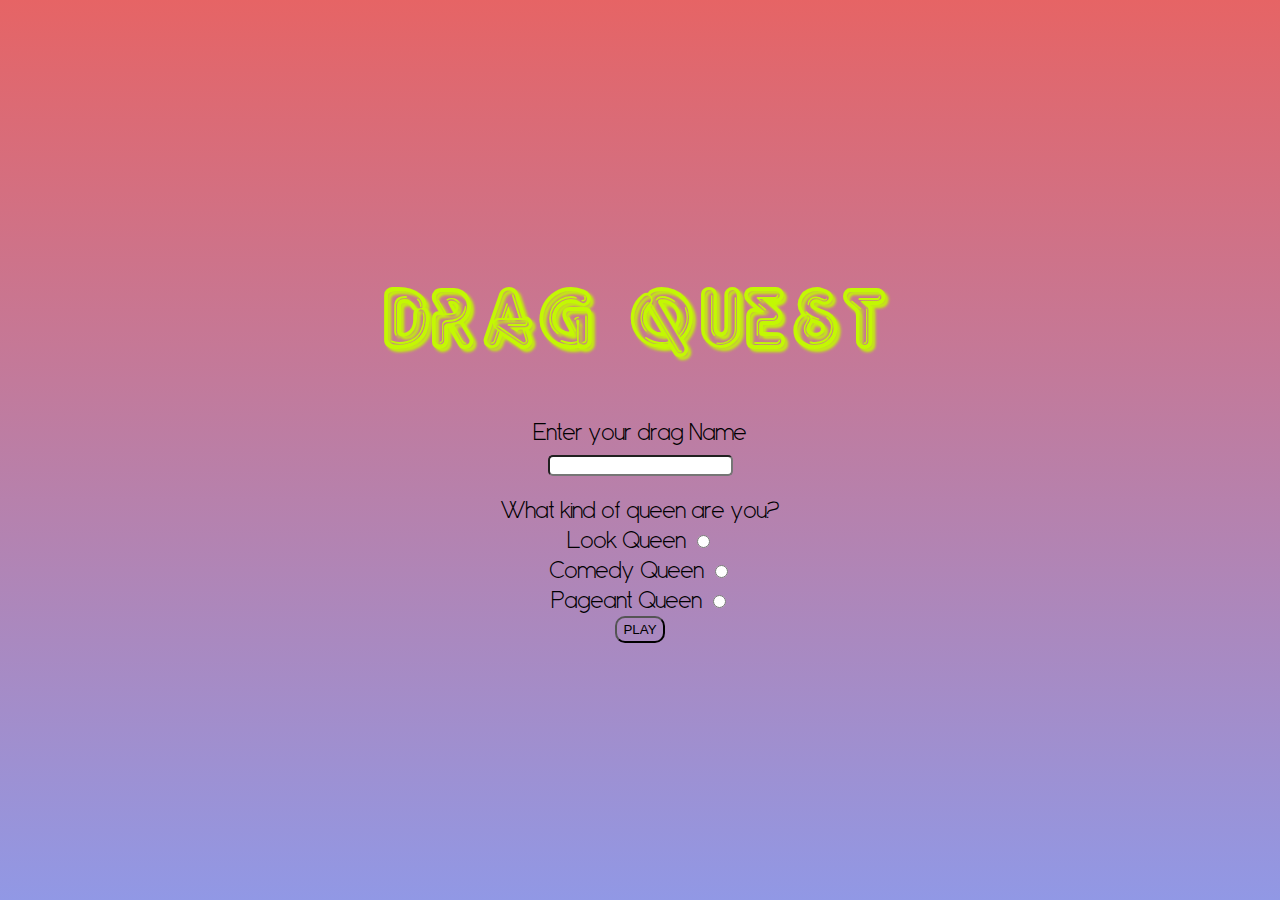
<file: index.html>
<!DOCTYPE html>
<html lang="en">

<head>
    <meta charset="UTF-8">
    <meta name="viewport" content="width=device-width, initial-scale=1.0">
    <meta http-equiv="X-UA-Compatible" content="ie=edge">
    <link href="https://fonts.googleapis.com/css2?family=Titillium+Web:wght@300&display=swap" rel="stylesheet">
    <link rel="stylesheet" href="styles/reset.css">
    <link rel="stylesheet" href="styles/style.css">
    <link rel="stylesheet" href="styles/home.css">
    <title>Document</title>
</head>

<body>
    <main>
        <section class="form-container">
            <p class ="title home">Drag Quest</p>
            <form>
                <p class="drag-name">Enter your drag Name</p>
                <label>
                    <input class="name-input" name="name">
                </label>
                <p class="ask-type-of-queen">What kind of queen are you?</p> 
                <label>
                    Look Queen
                    <input type="radio" name="type-of-queen" value="look queen">
                </label> 
                <label>
                    Comedy Queen
                    <input type="radio" name="type-of-queen" value="comedy queen">
                </label> 
                <label>
                    Pageant Queen
                    <input type="radio" name="type-of-queen" value="pageant queen">
                </label> 
                <input value="PLAY" class="button" type="submit">
            </form>
        </section>
    </main>
 
    <script type="module" src="app.js"></script>
</body>
</html>
</file>
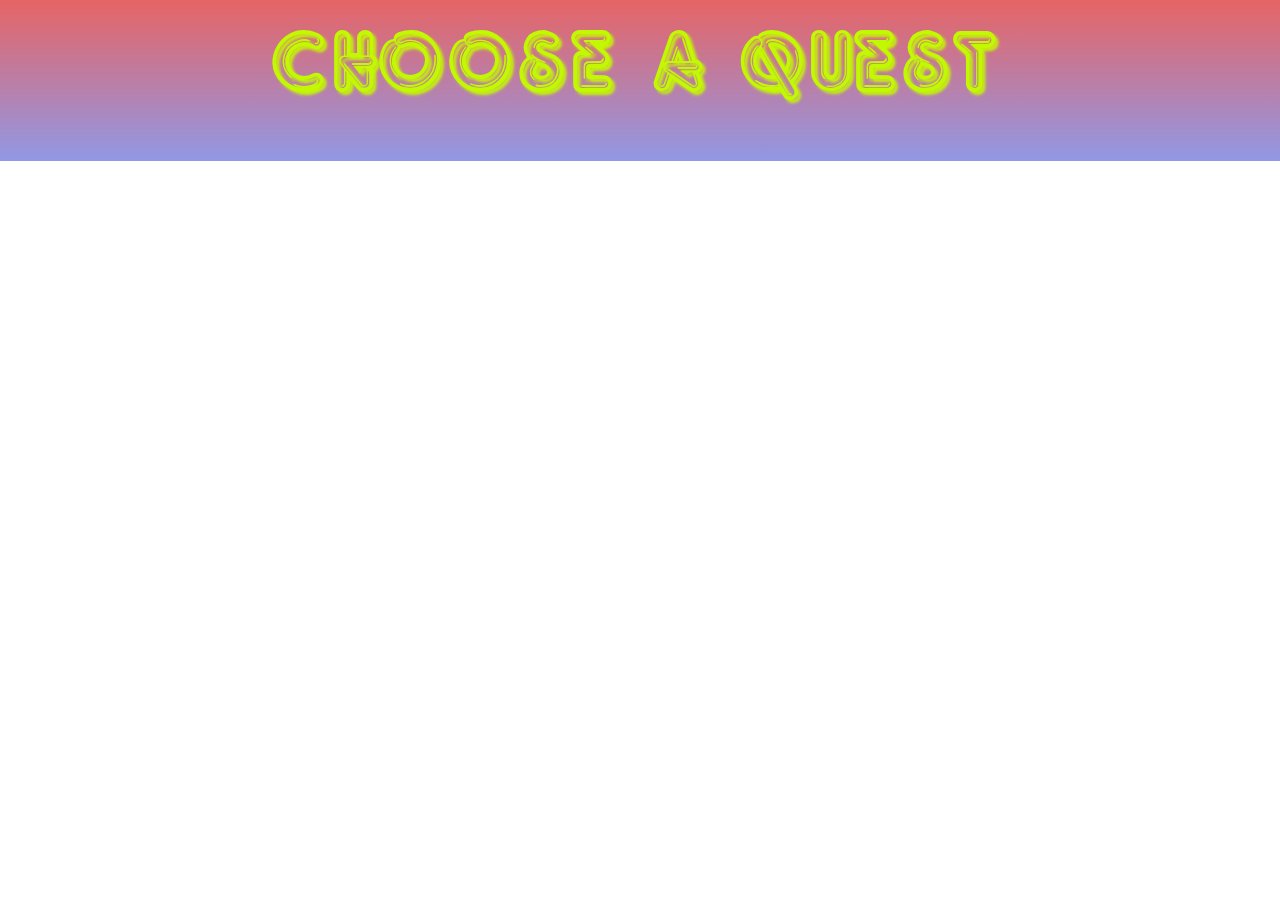
<file: map/index.html>
<!DOCTYPE html>
<html lang="en">

<head>
    <meta charset="UTF-8">
    <meta name="viewport" content="width=device-width, initial-scale=1.0">
    <meta http-equiv="X-UA-Compatible" content="ie=edge">
    <link href="https://fonts.googleapis.com/css2?family=Titillium+Web:wght@300&display=swap" rel="stylesheet">
    <link rel="stylesheet" href="../styles/reset.css">
    <link rel="stylesheet" href="../styles/style.css">
    <link rel="stylesheet" href="../styles/home.css">
    <title>Document</title>
</head>

<body>
    <audio autoplay>
        <source src="../assets/everybody.mp3" autoplay="autoplay">
    </audio>
    <header></header>
    <main>
        <p class ="title home">Choose a quest</p>
        <div id="stats-landing-area"></div>
        </div>
        <section class="image-container">
            <ul>

            </ul>
        </section>
    </main>
    <script type="module" src="./map.js"></script>
</body>

</html>
</file>
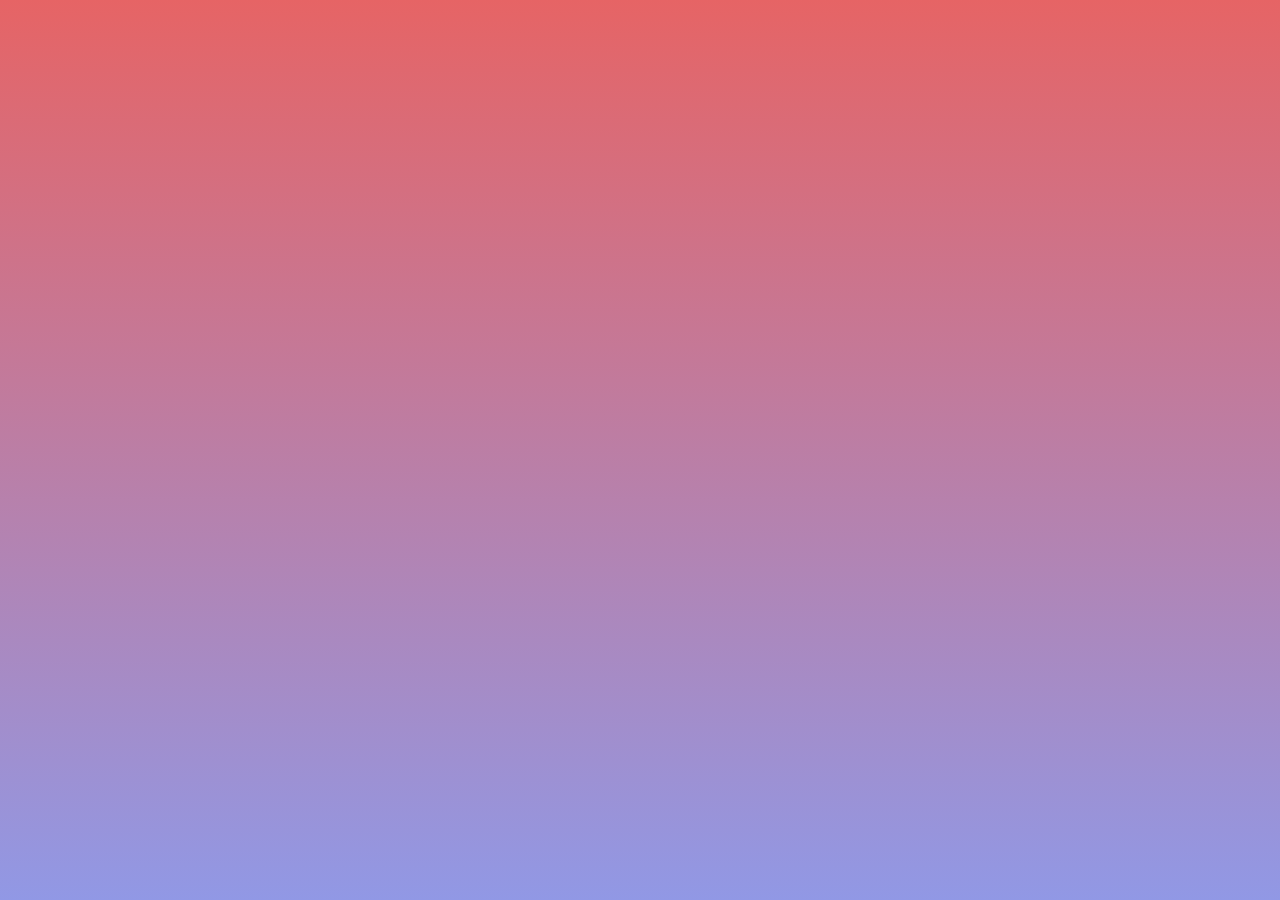
<file: quest/index.html>
<!DOCTYPE html>
<html lang="en">

<head>
    <meta charset="UTF-8">
    <meta name="viewport" content="width=device-width, initial-scale=1.0">
    <meta http-equiv="X-UA-Compatible" content="ie=edge">
    <link href="https://fonts.googleapis.com/css2?family=Titillium+Web:wght@300&display=swap" rel="stylesheet">
    <link rel="stylesheet" href="../styles/reset.css">
    <link rel="stylesheet" href="../styles/style.css">
    <link rel="stylesheet" href="../styles/home.css">
    <link rel="stylesheet" href="./quest.css">
    <title>Document</title>
</head>

<body>
    <audio autoplay>
        <source autoplay="autoplay">
    </audio>
    <header></header>
    <main>
        <div id="stats-landing-area"></div>
        
        <section class="main-section">
           <h1 class= "title"></h1>
           <img class = "quest-image"/>
           <p></p>
           <form>

           </form>
           <div id="resuls"></div>
        </section>
        <div id="results-div">
            <span id="results"></span>
        </div>
    </main>
    <script type="module" src="./quest.js"></script>
</body>

</html>
</file>
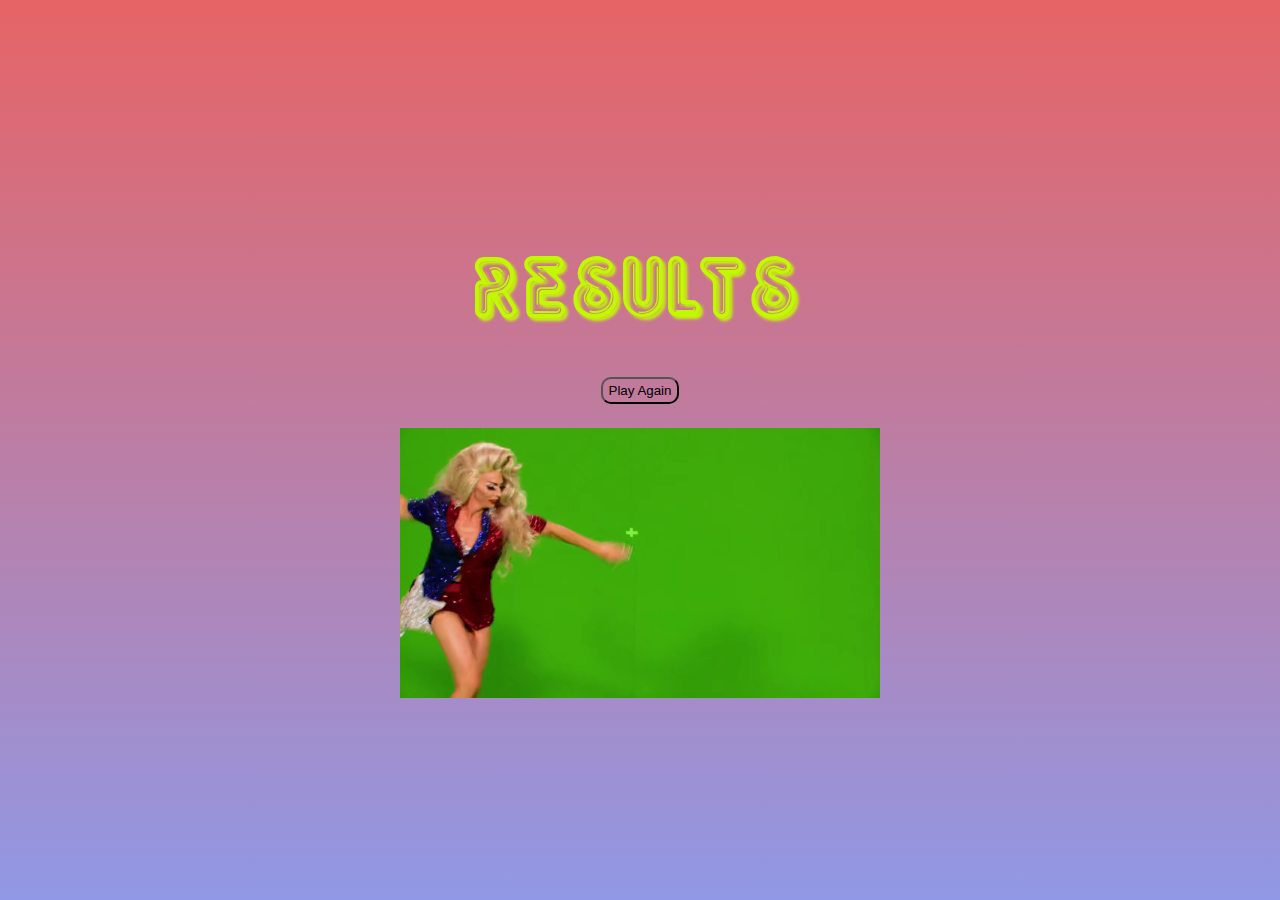
<file: results/index.html>
<!DOCTYPE html>
<html lang="en">

<head>
    <meta charset="UTF-8">
    <meta name="viewport" content="width=device-width, initial-scale=1.0">
    <meta http-equiv="X-UA-Compatible" content="ie=edge">
    <link href="https://fonts.googleapis.com/css2?family=Titillium+Web:wght@300&display=swap" rel="stylesheet">
    <link rel="stylesheet" href="../styles/reset.css">
    <link rel="stylesheet" href="../styles/style.css">
    <link rel="stylesheet" href="../styles/home.css">
    <link rel="stylesheet" href="results.css">
    <title>Results</title>
</head>

<body>
    <audio autoplay>
        <source src="../assets/everybody.mp3" autoplay="autoplay">
    </audio>
    <header class = 'stats-landing-area'>
        
    </header>
    <main>
        <div id="stats-landing-area"></div>
        <section class="main-section">
            <p class ="title home">Results</p>
            <div id="results-div">
                
            </div>
            <button id="reset-button">Play Again</button>
            <br>
        </section>
        <div>
            <video loop width="480px"  autoplay>
                <source src="../assets/alyssaedwards.mp4" type="video/mp4">
            </video>
        </div>
    </main>
    <script type="module" src="./results.js"></script>
</body>

</html>
</file>
<file: styles/style.css>
body {
    /* https://coolors.co/generate and click export -> scss to get the colors to copy and paste below*/
    /* --color1: hsla(349, 69%, 76%, 1);
    --color2: hsla(207, 67%, 44%, 1);
    --color3: hsla(200, 61%, 56%, 1);
    --color4: hsla(187, 41%, 94%, 1);
    --color5: hsla(170, 28%, 95%, 1); */
/* 
    /* --color1: hsla(45, 86%, 83%, 1);
    --color2: hsla(135, 65%, 98%, 1);
    --color3: hsla(315, 37%, 86%, 1);
    --color4: hsla(45, 73%, 98%, 1);
    --color5: hsla(224, 40%, 79%, 1); */
    
    
    --gutter: 30px;
    --footer-height: 25px;
    
    font-family: 'Titillium Web', sans-serif;
    /* background-color: rgba(242, 42, 219, 0.646); */
    /* background-color: salmon; */
}

main {
    display: flex;
    flex-direction: column;
    justify-content: center;
    align-items: center;
    margin-bottom: calc(var(--footer-height));
}

section {
    background-color: var(--color5);
    width: 1000px;
    max-width: 80%;
    display: flex;
    flex-direction: column;
    justify-content: center;
    align-items: center;
    padding-top: var(--gutter);
    /* padding-bottom: var(--gutter); */
    /* margin-top: var(--gutter); */
    /* margin-bottom: var(--gutter); */
    border: solid 2px var(--color1);
}

header {
    height: 80px;
    display: flex;
    justify-content: flex-end;
    background-color: var(--color3);
    height: var(--header-height);
    box-shadow: var(--shadow);
}

footer {
    display: flex;
    justify-content: flex-end;
    background-color: var(--color3);
    box-shadow: var(--shadow);
}


h2 {
    font-size: 1.8rem;
    font-weight: bold;
}

.gutter-right {
    margin-right: 20px;
}

.main-logo {
    animation: pulse 5s infinite ease-in-out;
}

header img {
    height: var(--header-height);
}



content {
    width: 80%;
}

p {
    margin: var(--gutter);
}
  
footer {
    position: fixed;
    width: 100%;
    bottom: 0;
    height: var(--footer-height);
    display: flex;
    justify-content: flex-end;
    background-color: var(--color3);
    box-shadow: var(--shadow);
}
  
  @keyframes pulse {
    20% {
      transform: rotate3d(-3, -10, -10,10deg) scale(1);
    }

    40% {
        transform: rotate3d(10, 10, -10,10deg) scale(1);
    }

    60% {
        transform: rotate3d(-10, 10, 10,10deg) scale(1.);
      }

    80% {
        transform: rotate3d(10, 10, 10,10deg) scale(1);
    }

  }
</file>
<file: styles/home.css>
/* add home page styles here */
@font-face{
    font-family: neon;
    src: url('../assets/neon2.ttf')
}
@font-face{
    font-family: sanseriffic;
    src: url('../assets/Sanseriffic.otf')
}
.ask-type-of-queen{
    margin: 0px;
}
.drag-name{
    margin-bottom: 0px;
}
.form-container{
    padding-top: 0px;
    margin-top: 0px;
}
form{
    font-family: sanseriffic;
    font-size: 1.5rem;
    display: flex;
    flex-direction: column;
    align-items: center;
    justify-content: center;
    line-height: 30px;
}
.name-input{
    border-radius: 5px;
    margin-bottom: 20px;
    
}
.title{
    text-shadow: 3px 3px 3px rgb(195, 248, 3);
    color: rgb(195, 248, 3);
    letter-spacing: 1.3;
    margin-top: 0px;
    text-align: center;
    font-size: 5.5rem;
    font-family: neon;
}
.home{
    margin-top: 30px;
}
.imgage-container{
    display:flex;
    flex-direction: column;
    justify-content: center;
    align-items: center;
}
li{ 
    text-align: center;
    font-size: 1.8rem;
    font-family:sanseriffic;
    margin: 10px;
}
.map-image{
    width: 40%;
    animation: pulse 3s infinite ease-in-out;
}
.map-image:hover{
    transform: scale(1.1);
    box-shadow: 2px 2px 2px rgb(255, 0, 174);
}
    
.button{
    background: transparent;
    border-radius: 10px;
    border-width: 2px;
    height: 1.7rem;
}
main{
    background: linear-gradient(#e66465, #9198e5);
}
.stats{
    color: rgb(60, 53, 203);
    border: 3px dotted rgb(60, 53, 203);
    font-style: italic;
    position: absolute;
    right: 5px;
    
    top: 10px;
}
</file>
<file: quest/quest.css>
.quest-image{
    width: 70%;
    margin-top: 10px;

}
main{
    background: linear-gradient(#e66465, #9198e5);
    height: 100%;
}
label{
    font-size: 1rem;
}
#results{
    font-size: 1.4rem;
}
.hidden{
    display: none;
}
</file>
<file: results/results.css>
main{
    background: linear-gradient(#e66465, #9198e5);
    height: 100%;
}
#results-div{
    text-align: center;
    margin-bottom: 20px;
}
</file>
